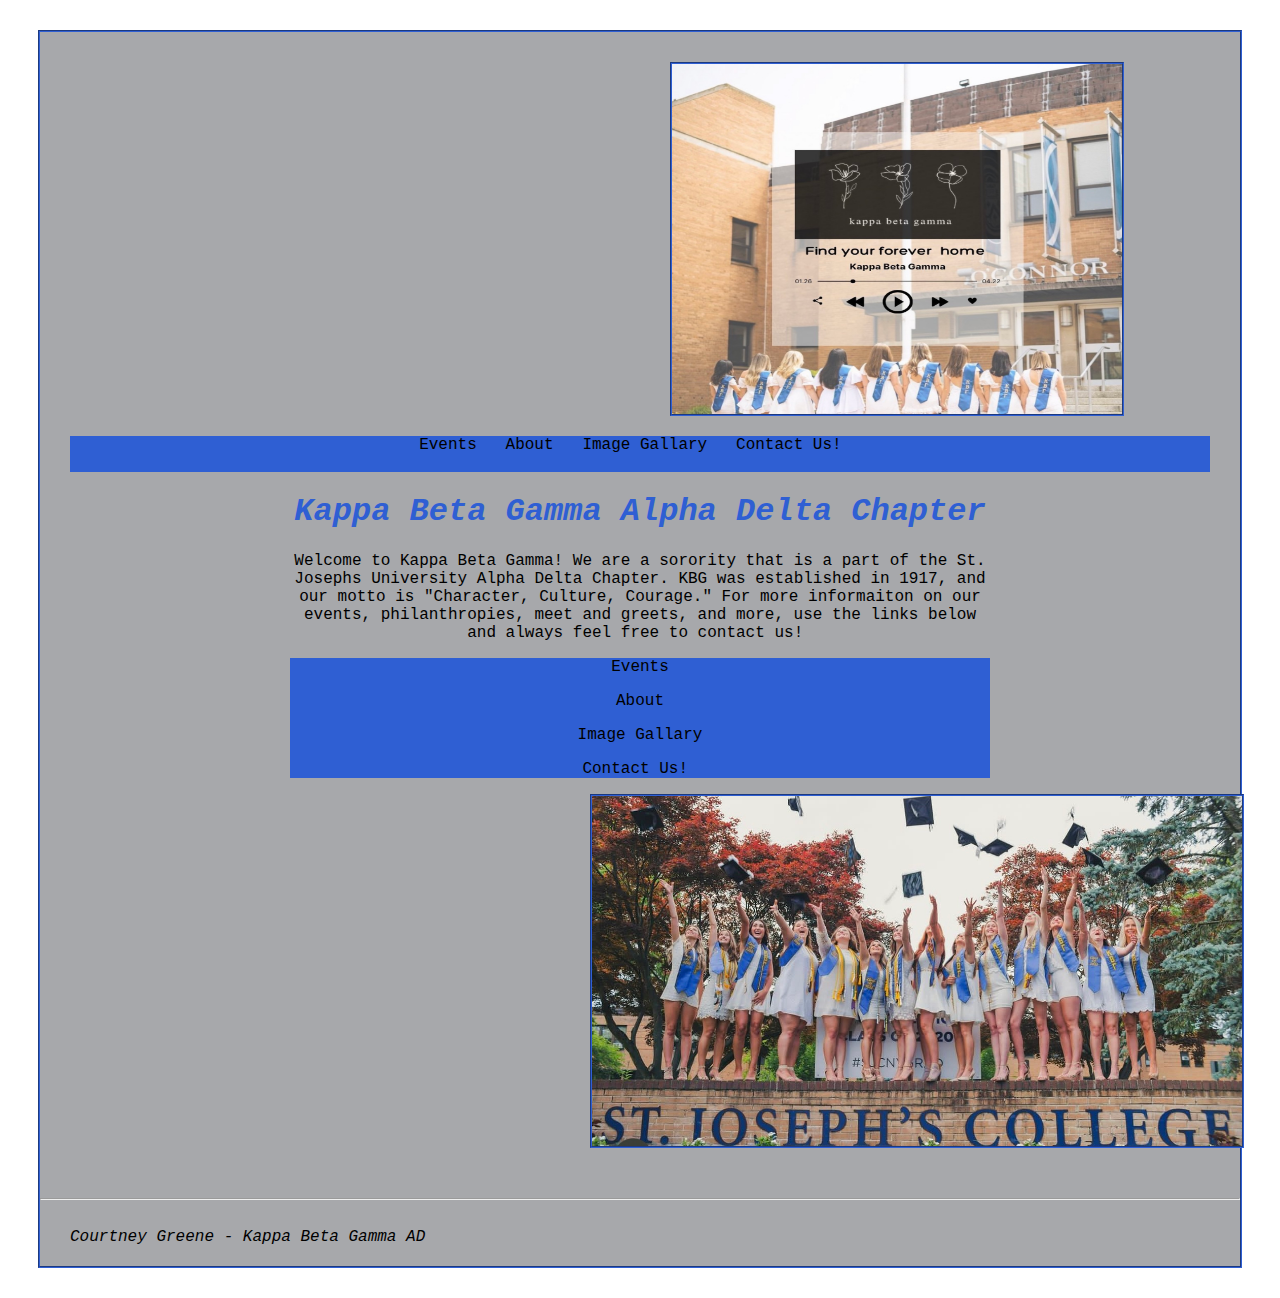
<file: index.html>
<!doctype html>
<html>
<head>
<meta charset="UTF-8">
<title>Untitled Document</title>
<link href="project.css" rel="stylesheet" type="text/css">
<div class="pagecontainer">
  <main>
    <main><a href="index.html"><img src="../IMG_2583.jpg" alt="Find your forever home" width="1280" height="1274" class="sitelogo"></a>
      
      <nav1>
        <p class="nav1"><a href="Events.html">Events</a>&nbsp;&nbsp;
          <a href="About.html">About</a>&nbsp;&nbsp;
          <a href="ImageGallary.html">Image Gallary</a>&nbsp;&nbsp;
          <a href="ContactUs.html">Contact Us!</a>&nbsp;&nbsp;<br>
          &nbsp;&nbsp; </p>
      </nav1>
      <h1 class="h1Events">Kappa Beta Gamma Alpha Delta Chapter</h1>
		
		
		
		
      <p class="body">Welcome to Kappa Beta Gamma! We are a sorority that is a part of the St. Josephs University Alpha Delta Chapter. KBG was established in 1917, and our motto is "Character, Culture, Courage." For more informaiton on our events, philanthropies, meet and greets, and more, use the links below and always feel free to contact us!&nbsp;</p>
</main>
    <nav class="nav">
      <p><a href="Events.html">Events</a></p>
      <p><a href="About.html">About</a></p>
      <p><a href="ImageGallary.html">Image Gallary</a></p>
      <p><a href="ContactUs.html">Contact Us!&nbsp;</a></p>
    </nav>
    <img src="../IMG_2551.jpg" alt="2020 Graduation" width="427" height="229" class="img">
<p>&nbsp;</p>
    <hr>
    <footer class="footer">Courtney Greene - Kappa Beta Gamma AD</footer>
</main>
</div>
</body>
</html>
</file>
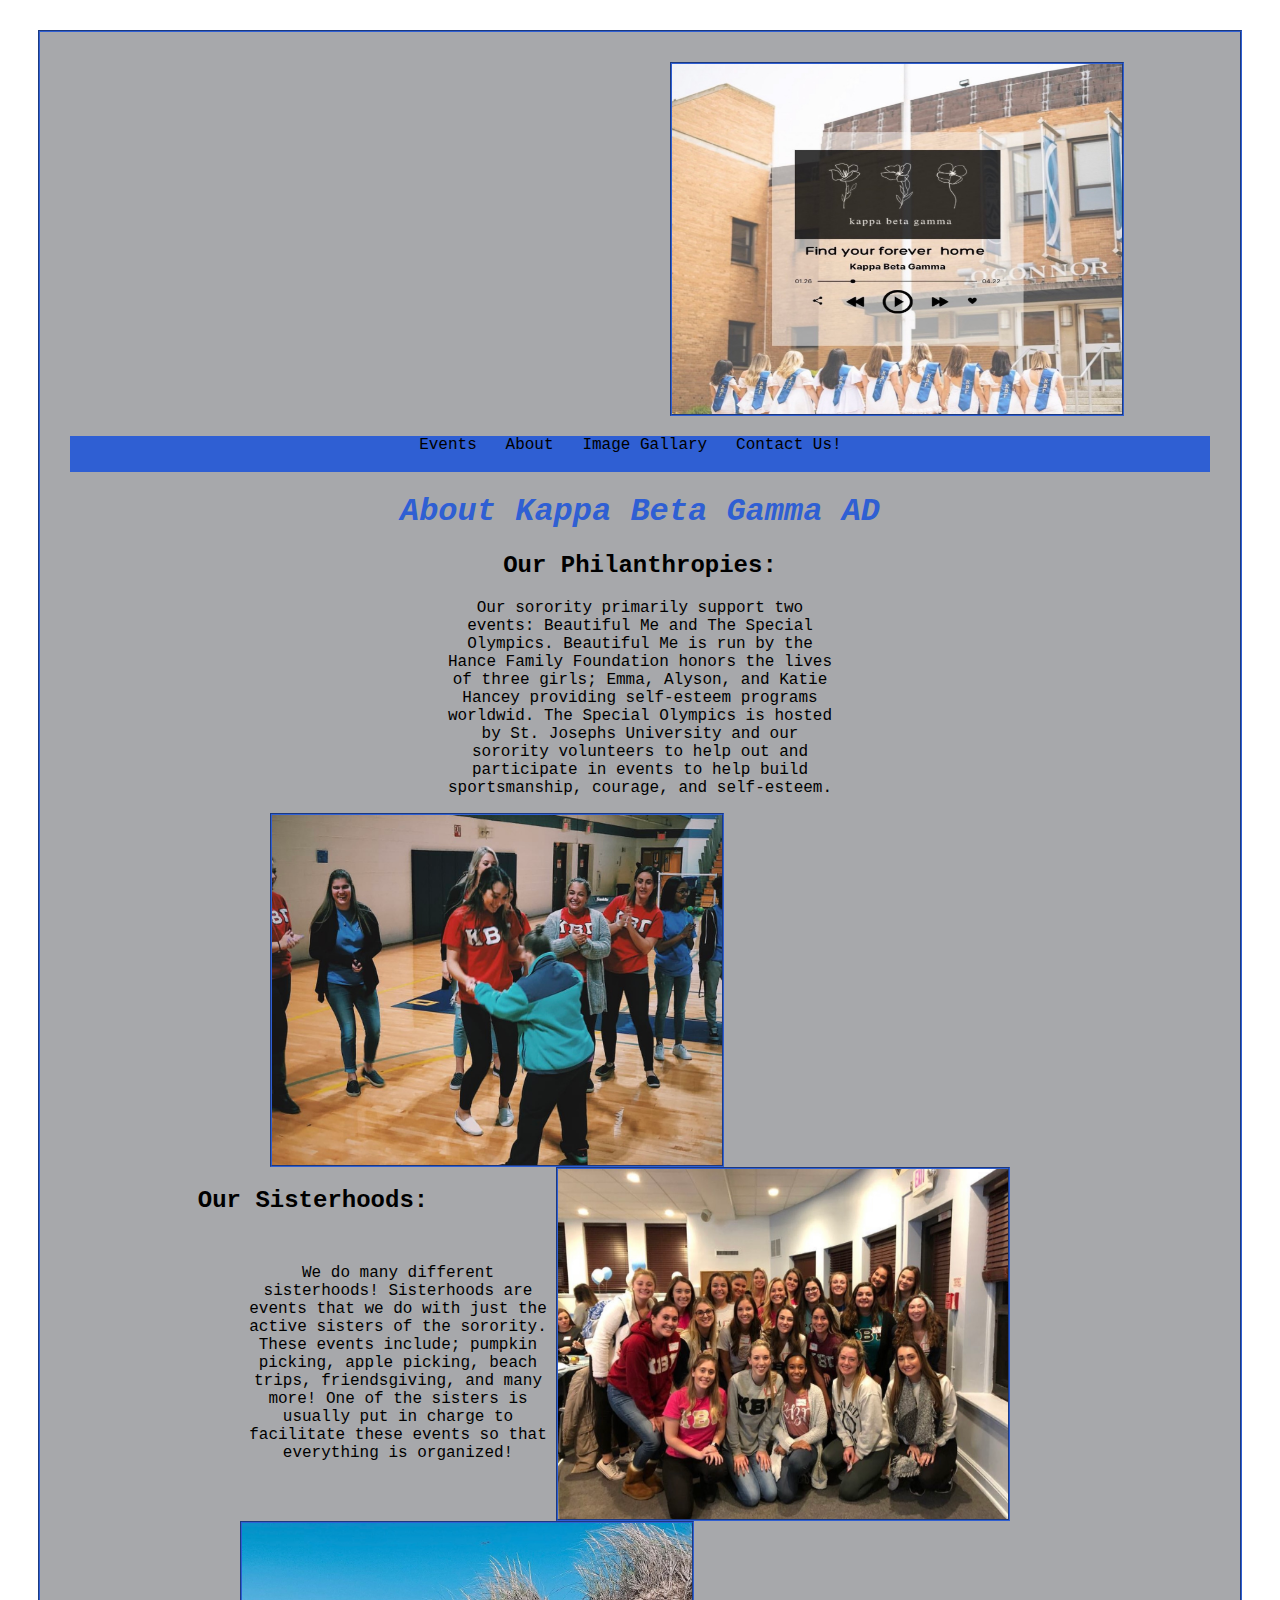
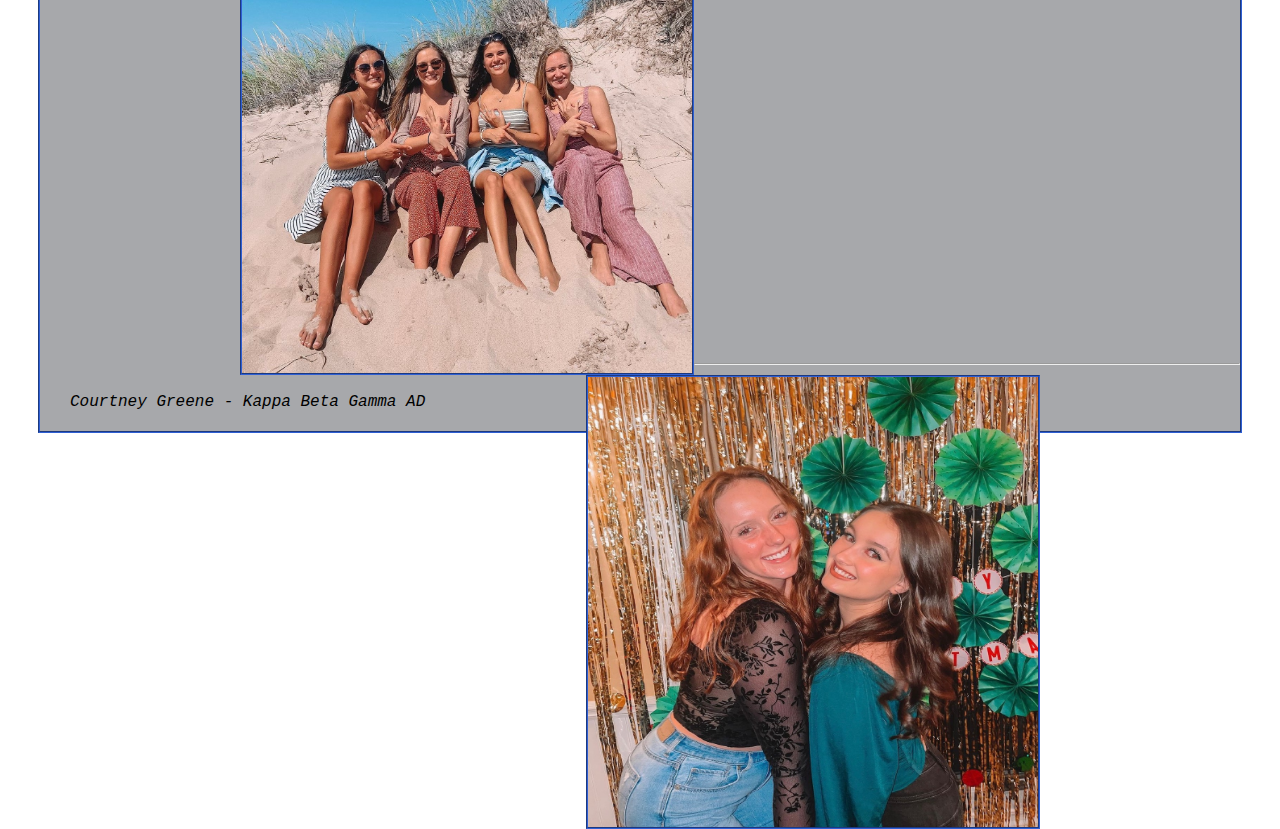
<file: About.html>
<!doctype html>
<html>
<head>
<meta charset="UTF-8">
<title>Untitled Document</title>
<link href="project.css" rel="stylesheet" type="text/css">
</head>


<div class="pagecontainer"><a href="index.html"><img src="../IMG_2583.jpg" alt="Find your forever home" width="1280" height="1274" class="sitelogo"></a>
	     <nav2>
        <p class="nav1"><a href="Events.html">Events</a>&nbsp;&nbsp;
          <a href="About.html">About</a>&nbsp;&nbsp;
          <a href="ImageGallary.html">Image Gallary</a>&nbsp;&nbsp;
          <a href="ContactUs.html">Contact Us!</a>&nbsp;&nbsp;<br>
          &nbsp;&nbsp; </p>
      </nav2>
	
  <h1 class="h1Events">About Kappa Beta Gamma AD</h1>
  
  <main class="Philanthropies">
	<h2 class="h2Philanthropies">Our Philanthropies: </h2>
  	<p class="Philanthropies">Our sorority primarily support two events: Beautiful Me and The Special Olympics. Beautiful Me is run by the Hance Family Foundation honors the lives of three girls; Emma, Alyson, and Katie Hancey providing self-esteem programs worldwid. The Special Olympics is hosted by St. Josephs University and our sorority volunteers to help out and participate in events to help build sportsmanship, courage, and self-esteem. </p>
  <img src="../IMG_2531.jpg" alt="Special Olympics" width="1284" height="960" class="SOimg"/><img src="../IMG_2532.jpg" alt="Hance Family Foundation" width="1284" height="947" class="HFimg">  </main>
  <main class="Sisterhoods">
	<p>&nbsp;</p>
<p>&nbsp;</p>
<p>&nbsp;</p>
<p>&nbsp;</p>
<p>&nbsp;</p>
<p>&nbsp;</p>
<p>&nbsp;</p>
<p>&nbsp;</p>
<p>&nbsp;</p>
<p>&nbsp;</p>
<h2 class="h2SH">Our Sisterhoods:      </h2>
  
    
    
    <p class="Sisterhoods">We do many different sisterhoods! Sisterhoods are events that we do with just the active sisters of the sorority. These events include; pumpkin picking, apple picking, beach trips, friendsgiving, and many more! One of the sisters is usually put in charge to facilitate these events so that everything is organized! </p>
    <img src="../IMG_2496.jpg" alt="2020 Beach Trip" width="1280" height="1233" class="Sisterhoods1img"/><img src="../IMG_2533.jpg" alt="Holiday Party" width="1116" height="1280" class="Sisterhoods2img"/>
    
    
    <p class="Sisterhoods">&nbsp;</p>
    <p class="Sisterhoods">&nbsp;</p>
    <p class="Sisterhoods">&nbsp;</p>
    <p class="Sisterhoods">&nbsp;</p>
    <p class="Sisterhoods">&nbsp;</p>
    <p class="Sisterhoods">&nbsp;</p>
    <p class="Sisterhoods">&nbsp;</p>
    <p class="Sisterhoods">&nbsp;</p>
    <p class="Sisterhoods">&nbsp;</p>
    <p class="Sisterhoods">&nbsp;</p>
    <p class="Sisterhoods">&nbsp;</p>
    <p class="Sisterhoods">&nbsp;</p>
    <p class="Sisterhoods">&nbsp;</p>
    <p class="Sisterhoods">&nbsp;</p>
    <hr>
  </main>
    <footer class="footer">Courtney Greene - Kappa Beta Gamma AD</footer>
</div>
</body>
</html>
</file>
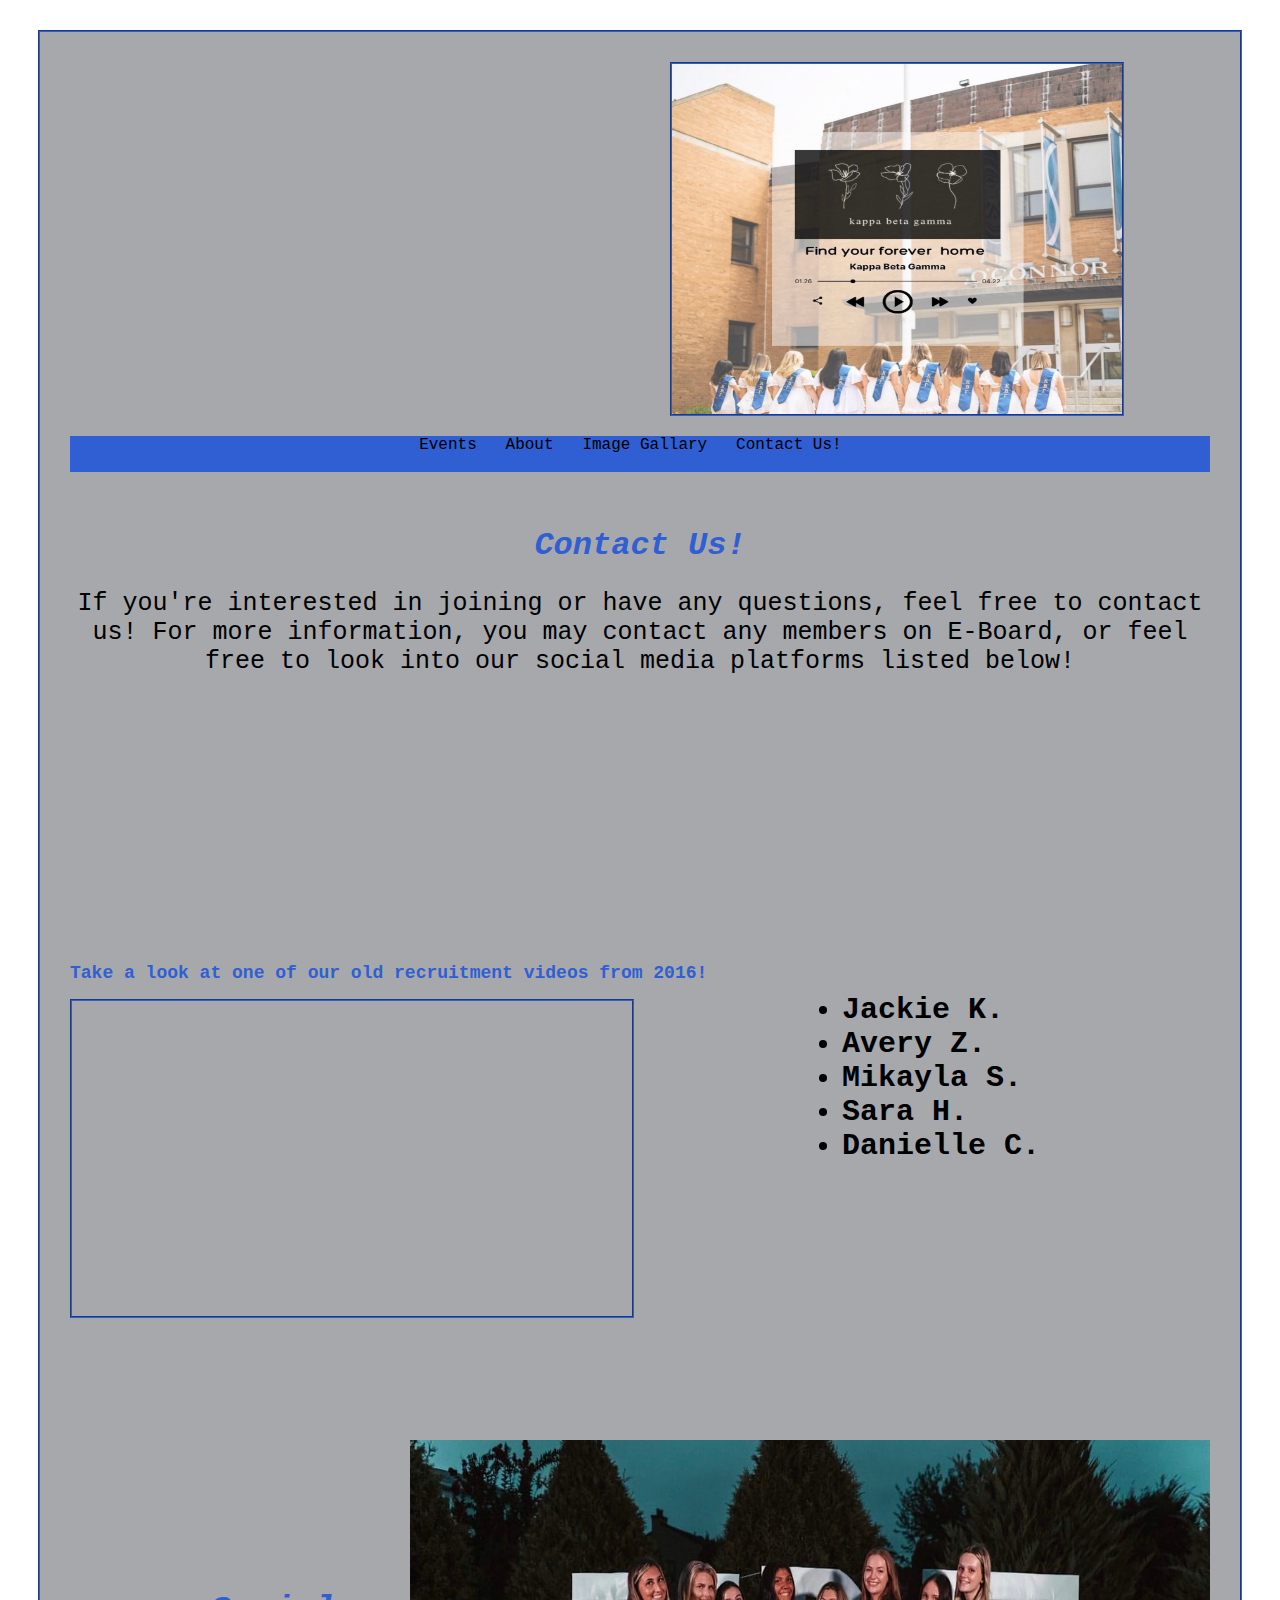
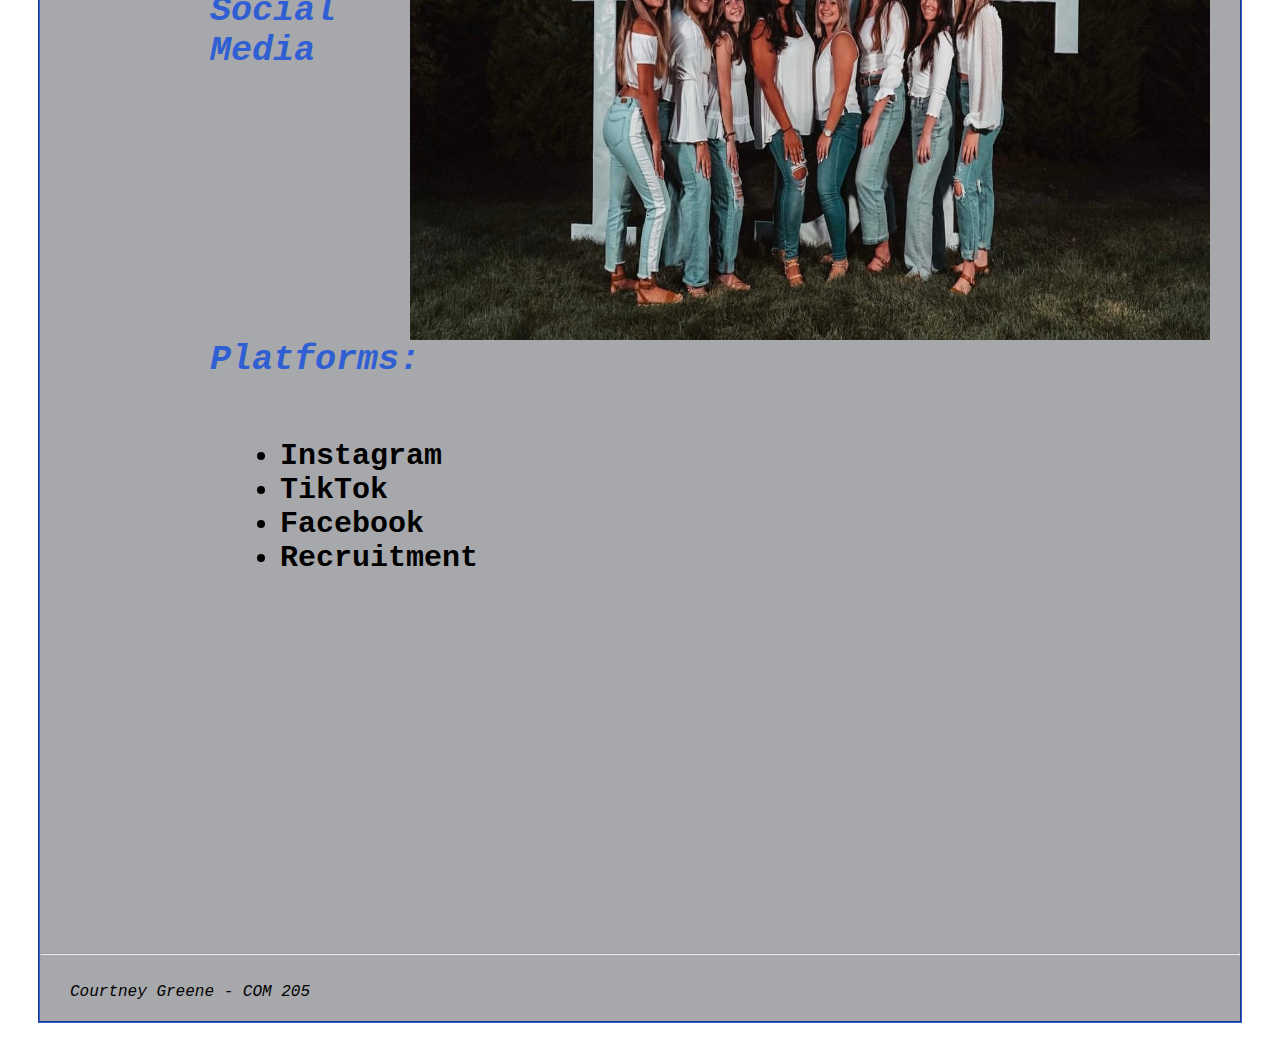
<file: ContactUs.html>
<!doctype html>
<html>
<head>
<meta charset="UTF-8">
<title>Contact Us</title>
<link href="project.css" rel="stylesheet" type="text/css">
</head>

<div class="pagecontainer">
	  <main>
    <main> <a href="index.html"><img src="../IMG_2583.jpg" alt="Find your forever home" width="1280" height="1274" class="sitelogo"></a>
      
<nav1>
  <p class="nav1"><a href="Events.html">Events</a>&nbsp;&nbsp;
          <a href="About.html">About</a>&nbsp;&nbsp;
          <a href="ImageGallary.html">Image Gallary</a>&nbsp;&nbsp;
          <a href="ContactUs.html">Contact Us!</a>&nbsp;&nbsp;<br>
          &nbsp;&nbsp; </p>
</nav1>
<p>&nbsp;</p>
<h1 class="h1Events">Contact Us!</h1>
<p class="contactinfo">If you're interested in joining or have any questions, feel free to contact us! For more information, you may contact any members on E-Board, or feel free to look into our social media platforms listed below!</p>
<p class="contactinfo">&nbsp;</p>
<p class="contactinfo">&nbsp;</p>
<h2 class="h2Eboard">E-Board Members: </h2>
<ul class="eboard">
  <li><a href="mailto:cgreene2@student.sjcny.edu">Jackie K. </a></li>
  <li><a href="mailto:cgreene2@student.sjcny.edu">Avery Z. </a></li>
  <li><a href="mailto:cgreene2@student.sjcny.edu">Mikayla S. </a></li>
  <li><a href="mailto:cgreene2@student.sjcny.edu">Sara H. </a></li>
  <li><a href="mailto:cgreene2@student.sjcny.edu">Danielle C. </a></li>
</ul>
<h2 class="h2rcvid">Take a look at one of our old recruitment videos from 2016!</h2>
<p>
<iframe src="https://www.youtube.com/embed/orHY81ZQrTo" width="560" height="315" frameborder="0" class="recvideo" title="YouTube video player" allow="accelerometer; autoplay; clipboard-write; encrypted-media; gyroscope; picture-in-picture" allowfullscreen></iframe>
	
</p>
<p>&nbsp;</p>
<p>&nbsp;</p>
<p>&nbsp;</p>
<img src="../IMG_2582.jpg" alt="KBG Seniors 2021" width="1284" height="665" class="imgcontact">
<h2 class="h2SocialMedia">&nbsp;</h2>
<h2 class="h2SocialMedia">&nbsp;</h2>
<h2 class="h2SocialMedia">Social Media Platforms:</h2>
<ul class="ulsocialmedia">
  <li><a href="https://instagram.com/sjli_kappabetagamma?igshid=YmMyMTA2M2Y=">Instagram</a></li>
  <li><a href="https://www.tiktok.com/@kappabetagamma_sjc?_t=8Y18c3oTzK6&_r=1">TikTok</a></li>
  <li><a href="https://m.facebook.com/KBG.sjcny/?mibextid=LQQJ4d">Facebook</a></li>
  <li><a href="https://sjny.mycampusdirector2.com/landing/?fbclid=PAAaYa5cCNq9PP62ngW4LES2NjFPd3dRt3KnRqXhdfEMK8-sdvTpKS8oAuBxI">Recruitment</a></li>
</ul>
<p>&nbsp;</p>
<p>&nbsp;</p>
<p>&nbsp;</p>
<p>&nbsp;</p>
<p>&nbsp;</p>
<p>&nbsp;</p>
<p>&nbsp;</p>
<p>&nbsp;</p>
<p>&nbsp;</p>
<p>&nbsp;</p>
<p>&nbsp;</p>
<p>&nbsp;</p>
<p>&nbsp;</p>
<p>&nbsp;</p>
<p>&nbsp;</p>
<p>&nbsp;</p>
<hr>
<footer class="footer">Courtney Greene - COM 205</footer>
</body>
</html>
</file>
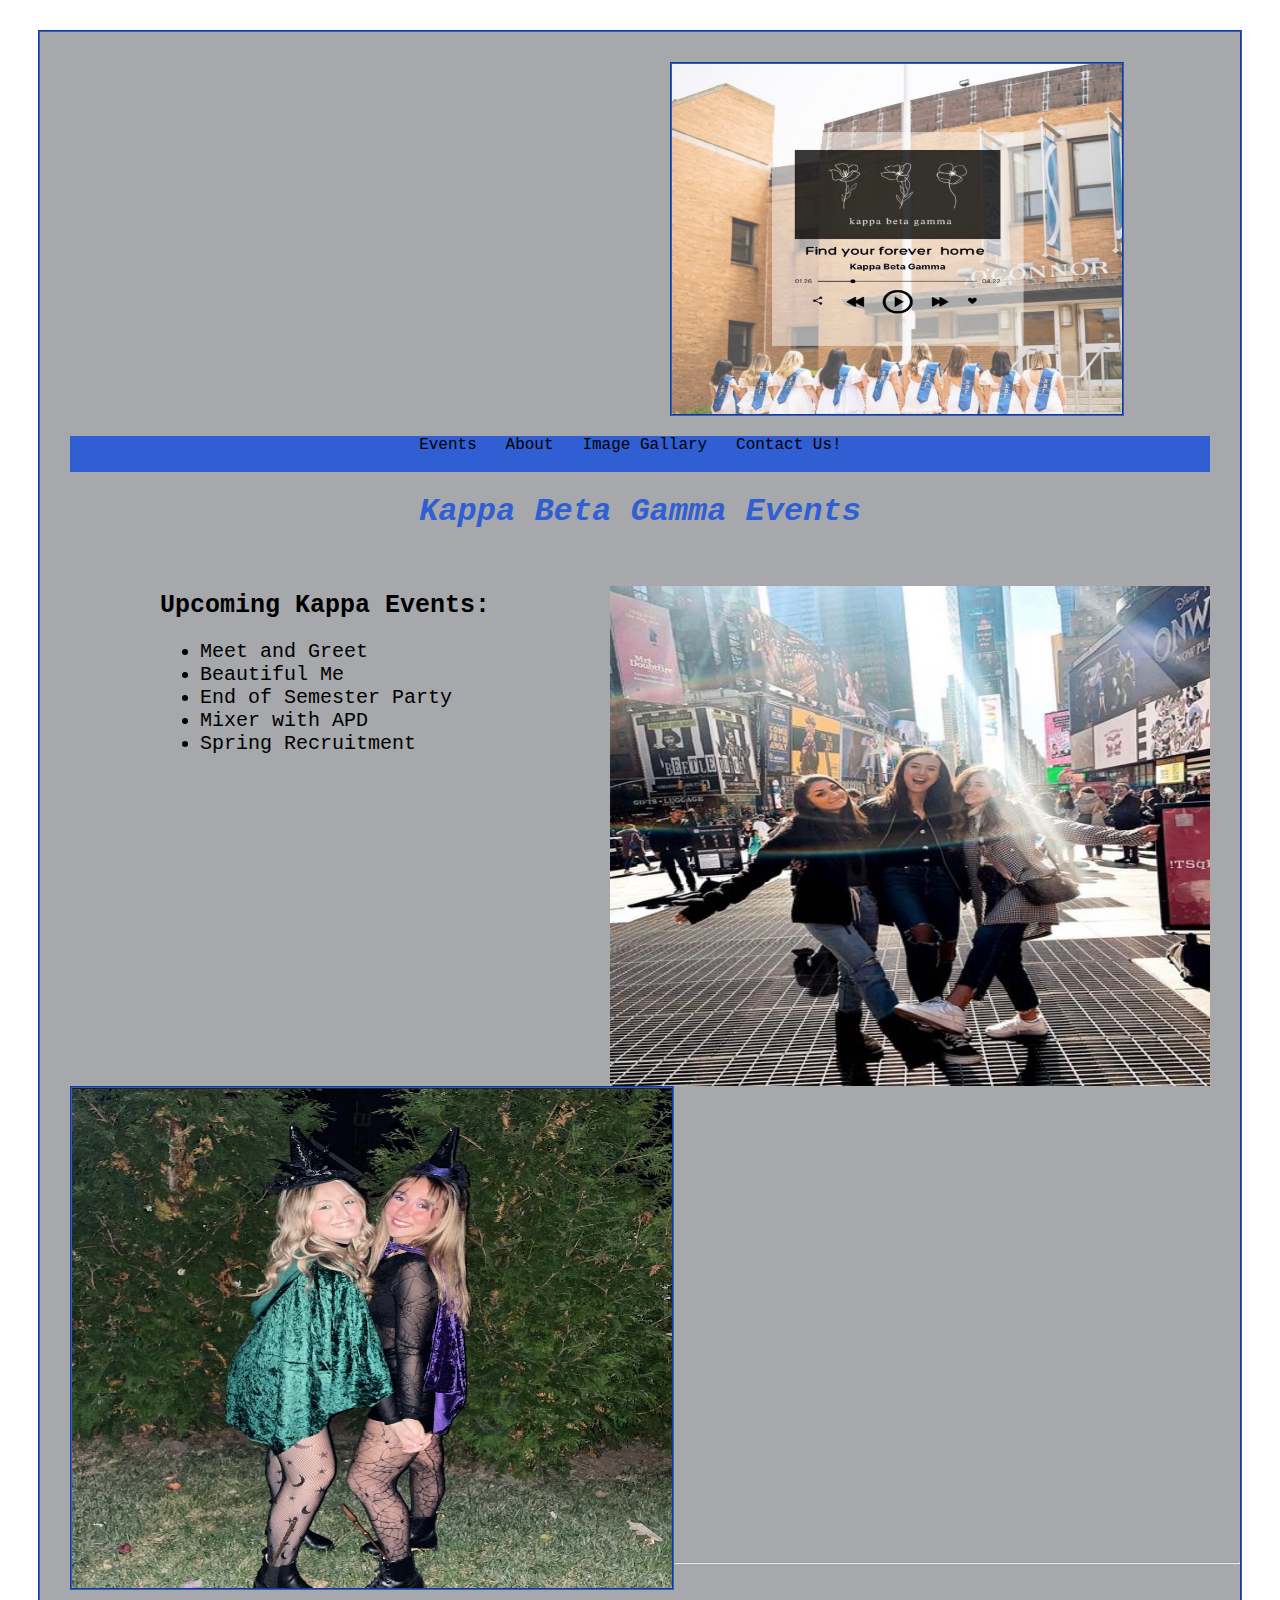
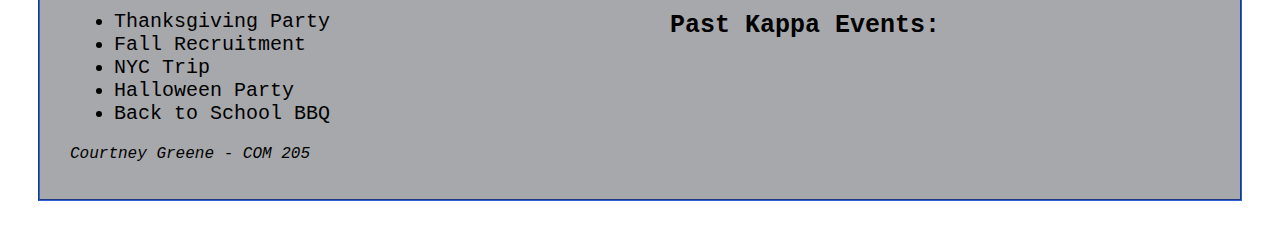
<file: Events.html>
<!doctype html>
<html>
<head>
<meta charset="UTF-8">
<title>Untitled Document</title>
<link href="project.css" rel="stylesheet" type="text/css">
</head>

<body>
<div class="pagecontainer">
  <main class="main3"></main>
  <a href="index.html"><img src="../IMG_2583.jpg" alt="Find your forever home" width="1280" height="1274" class="sitelogo"></a></a>
      
  <nav1>
    <p class="nav1"><a href="Events.html">Events</a>&nbsp;&nbsp;
          <a href="About.html">About</a>&nbsp;&nbsp;
          <a href="ImageGallary.html">Image Gallary</a>&nbsp;&nbsp;
          <a href="ContactUs.html">Contact Us!</a>&nbsp;&nbsp;<br>
      &nbsp;&nbsp; </p>
        <h1 class="h1Events">Kappa Beta Gamma Events</h1>
        <p>&nbsp;</p>
        <img src="../IMG_2547.jpg" alt="NYC Trip" width="1106" height="1280" class="imgEvents1"/>
        <h2 class="UEEvents">Upcoming Kappa Events:    </h2>
    <ul class="UEEventsul">
          <li>Meet and Greet</li>
          <li>Beautiful Me</li>
          <li>End of Semester Party</li>
          <li>Mixer with APD</li>
          <li>Spring Recruitment</li>
    </ul>
        <p>&nbsp;</p>
    <p>&nbsp;</p>
        <p><img src="../IMG_2548.jpg" alt="Halloween " width="1109" height="1280" class="imgEvents2"/></p>
        <p>&nbsp;</p>
        <p>&nbsp;</p>
        <p>&nbsp;</p>
        <p>&nbsp;</p>
    <p>&nbsp;</p>
    <p>&nbsp;</p>
    <p>&nbsp;</p>
    <p>&nbsp;</p>
    <p>&nbsp;</p>
    <p>&nbsp;</p>
    <p>&nbsp;</p>
    <p>&nbsp;</p>
    <h2 class="h2PEvents">Past Kappa Events:    </h2>
    <p>&nbsp;</p>
    <p>&nbsp;</p>
    <ul class="PastEvents">
      <li>Thanksgiving Party</li>
      <li>Fall Recruitment</li>
      <li>NYC Trip</li>
      <li>Halloween Party</li>
      <li>Back to School BBQ </li>
    </ul>
    <p>&nbsp;</p>
    <p>&nbsp;</p>
    <p>&nbsp;</p>
    <p>&nbsp;</p>
    <p>&nbsp;</p>
    <p>&nbsp;</p>
    <p>&nbsp;</p>
    <hr>
<footer class="footer">
  <p>Courtney Greene - COM 205</p>
</footer>
  </nav1>
</div>
</body>
</html>
</file>
<file: project.css>
.pagecontainer {
    margin: 30px;
    background-color: #A7A8AB;
    border: 2px groove #2F5FD3;
}
.sitelogo {
    width: 450px;
    height: 350px;
    margin-left: 300px
\
\;
    margin-right: 0px;
    margin-left: 630px;
    margin-top: 30px;
    border: 2px groove #2F5FD3;
}
.sitelogo2  {
    width: 500px;
    height: 300px;
    margin-left: 250px;
    margin-right: 250px;
}
.mainEvents ul li {
    font-size: 20px;
}
.h2Philanthropies {
}
.Philanthropies {
    text-align: center;
    margin-left: 200px;
    margin-right: 200px;
    font-family: Consolas, "Andale Mono", "Lucida Console", "Lucida Sans Typewriter", Monaco, "Courier New", monospace;
}
.Sisterhoods p {
    text-align: center;
    margin-left: 200px;
    margin-right: 200px;
    font-family: Consolas, "Andale Mono", "Lucida Console", "Lucida Sans Typewriter", Monaco, "Courier New", monospace;
}
.nav {
    background-color: #2F5FD3;
    margin-left: 250px;
    margin-right: 250px;
    text-align: center;
    font-family: Consolas, "Andale Mono", "Lucida Console", "Lucida Sans Typewriter", Monaco, "Courier New", monospace;
}
.Sisterhoods1img   {
    width: 450px;
    height: 450px;
    float: left;
    margin-left: 200px;
    border: 2px groove #2F5FD3;
}
.h2SH {
    padding: 30px;
    text-align: center;
    font-family: Consolas, "Andale Mono", "Lucida Console", "Lucida Sans Typewriter", Monaco, "Courier New", monospace;
}
.Sisterhoods2img   {
    width: 450px;
    height: 450px;
    float: right;
    margin-right: 200px;
    border: 2px groove #2F5FD3;
}
.body {
    text-align: center;
    margin-left: 250px;
    margin-right: 250px;
    font-family: Consolas, "Andale Mono", "Lucida Console", "Lucida Sans Typewriter", Monaco, "Courier New", monospace;
}
.img {
    width: 650px;
    height: 350px;
    display: flex;
    justify-content: center;
    margin-left: 550px;
    border: 2px groove #2F5FD3;
}
.footer {
    padding-bottom: 20px;
    padding-top: 20px;
    text-align: left;
    margin-left: 30px;
    font-style: italic;
    font-family: Consolas, "Andale Mono", "Lucida Console", "Lucida Sans Typewriter", Monaco, "Courier New", monospace;
}
a {
    color: #000000;
    text-decoration: none;
}
a:hover {
    color: #ABABAB;
    text-decoration: none;
}
.nav1 {
    text-align: center;
    background-color: #2F5FD3;
    margin-left: 30px;
    margin-right: 30px;
    font-family: Consolas, "Andale Mono", "Lucida Console", "Lucida Sans Typewriter", Monaco, "Courier New", monospace;
    text-decoration: none;
}
.h1Events {
    text-align: center;
    font-family: Consolas, "Andale Mono", "Lucida Console", "Lucida Sans Typewriter", Monaco, "Courier New", monospace;
    color: #2F5FD3;
    font-style: italic;
    font-weight: 900;
}
.SOimg {
    margin-left: 30px;
    margin-right: 0px;
    width: 450px;
    height: 350px;
    float: left;
    border: 2px groove #2F5FD3;
}
.HFimg {
    width: 450px;
    height: 350px;
    float: right;
    margin-right: 30px;
    min-width: 0px;
    border: 2px groove #2F5FD3;
}
.pagecontainer2 {
    margin: auto;
    width: auto;
    min-width: 0px;
    background-color: #A7A8AB;
}
.img1Events {
    width: 350px;
    height: 350px;
    float: right;
    border: 2px groove #2F5FD3;
}
.UEmain {
    float: left;
}
.imgEvents2 {
    width: 600px;
    height: 500px;
    float: left;
    margin-left: 30px;
    border: 2px groove #2F5FD3;
}
.h1Events {
    font-family: Consolas, "Andale Mono", "Lucida Console", "Lucida Sans Typewriter", Monaco, "Courier New", monospace;
}
.UpcomingEvents {
}
.h1GAL {
    text-align: center;
    font-family: Consolas, "Andale Mono", "Lucida Console", "Lucida Sans Typewriter", Monaco, "Courier New", monospace;
}
.img1Gal {
    width: 450px;
    height: 400px;
    margin: 55px;
    border: 2px groove #2F5FD3;
}
.img2Gal {
    margin: 55px;
    width: 450px;
    height: 400px;
    border: 2px groove #2F5FD3;
}
.imgEvents1 {
    width: 600px;
    height: 500px;
    float: right;
    margin-right: 30px;
}
.h2 {
    float: left;
}
.h2PEvents {
    float: right;
    margin-right: 300px;
    font-family: Consolas, "Andale Mono", "Lucida Console", "Lucida Sans Typewriter", Monaco, "Courier New", monospace;
    font-size: 25px;
}
.UEEvents {
    margin-left: 120px;
    font-family: Consolas, "Andale Mono", "Lucida Console", "Lucida Sans Typewriter", Monaco, "Courier New", monospace;
    font-size: 25px;
}
.UEEventsul {
    margin-left: 120px;
    font-size: 20px;
    font-family: Consolas, "Andale Mono", "Lucida Console", "Lucida Sans Typewriter", Monaco, "Courier New", monospace;
}
.PastEvents {
    float: right;
    margin-right: 340px;
    font-family: Consolas, "Andale Mono", "Lucida Console", "Lucida Sans Typewriter", Monaco, "Courier New", monospace;
    text-align: left;
    font-size: 20px;
}
.contactinfo {
    margin-right: 30px;
    margin-left: 30px;
    text-align: center;
    font-family: Consolas, "Andale Mono", "Lucida Console", "Lucida Sans Typewriter", Monaco, "Courier New", monospace;
    font-size: 25px;
}
.eboard {
    float: right;
    padding-right: 100px;
    font-family: Consolas, "Andale Mono", "Lucida Console", "Lucida Sans Typewriter", Monaco, "Courier New", monospace;
    font-size: 30px;
    margin-right: 100px;
    font-weight: 600;
}
.contactimg {
    float: left;
    width: 750px;
    height: 450px;
    margin-left: 30px;
}
.h2Eboard {
    margin-left: 1350px;
    color: #2F5FD3;
    font-family: Consolas, "Andale Mono", "Lucida Console", "Lucida Sans Typewriter", Monaco, "Courier New", monospace;
    font-style: italic;
    font-size: 35px;
}
.imgcontact {
    width: 800px;
    height: 500px;
    float: right;
    margin-right: 30px;
}
.h2SocialMedia {
    margin-left: 170px;
    color: #2F5FD3;
    font-family: Consolas, "Andale Mono", "Lucida Console", "Lucida Sans Typewriter", Monaco, "Courier New", monospace;
    font-style: italic;
    font-size: 35px;
}
.ulsocialmedia {
    float: left;
    margin-right: 100px;
    padding-right: 100px;
    font-family: Consolas, "Andale Mono", "Lucida Console", "Lucida Sans Typewriter", Monaco, "Courier New", monospace;
    font-size: 30px;
    margin-left: 200px;
    font-weight: 600;
}
.pagecontainer5 {
    background-color: #A7A8AB;
}
.recvideo {
    margin-left: 30px;
    border: 2px groove #2F5FD3;
}
.eboard li a {
}
.eboard li a:hover {
    color: #2F5FD3;
}
.ulsocialmedia a {
}
.ulsocialmedia a:hover {
    color: #2F5FD3;
}
.h2rcvid {
    font-family: Consolas, "Andale Mono", "Lucida Console", "Lucida Sans Typewriter", Monaco, "Courier New", monospace;
    font-size: 18px;
    margin-left: 30px;
    color: #2F5FD3;
}
</file>
